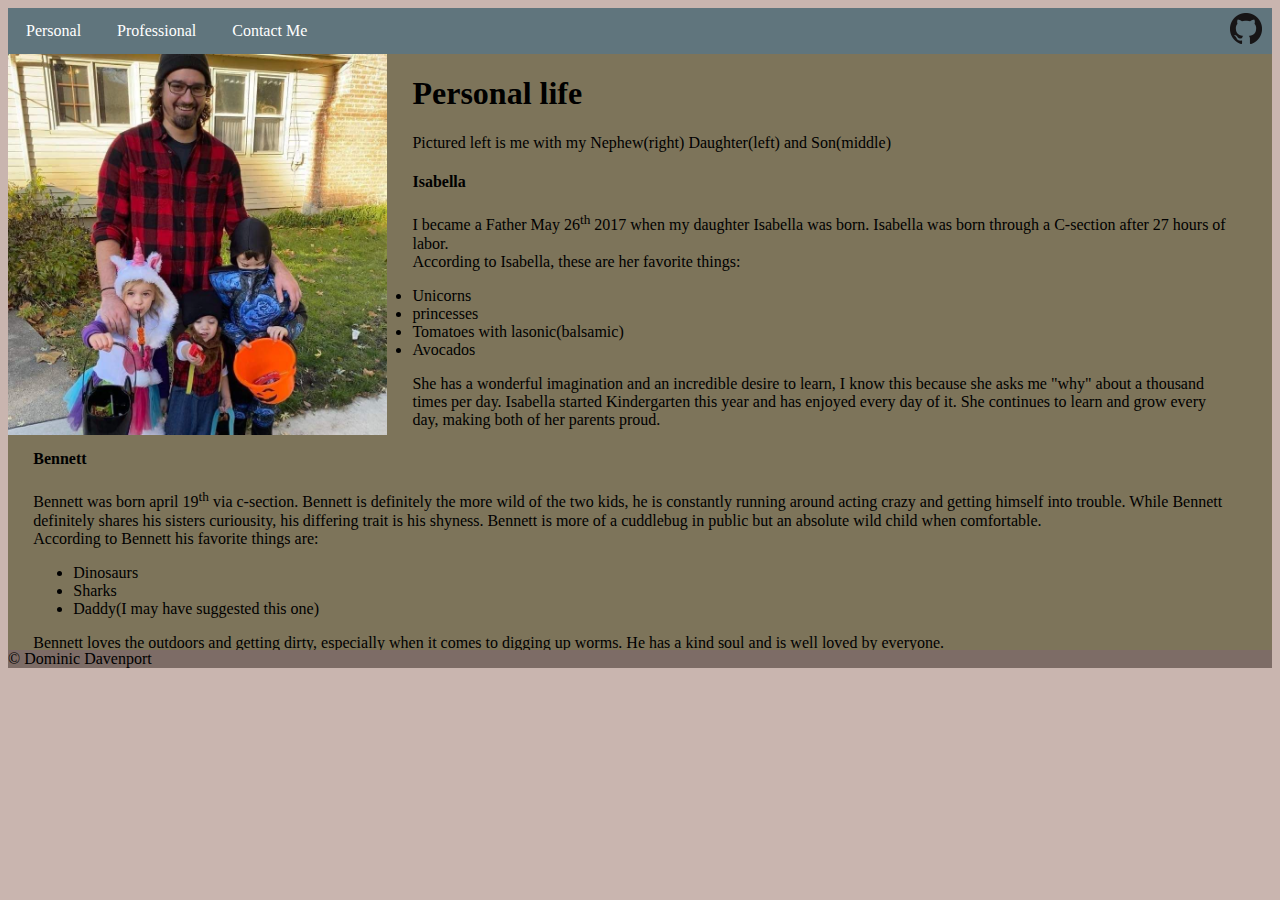
<file: index.html>
<!DOCTYPE html>
<html lang="en">
<head>
    <meta charset="UTF-8">
    <meta http-equiv="X-UA-Compatible" content="IE=edge">
    <meta name="viewport" content="width=device-width, initial-scale=1.0">
    <title>Home Page</title>
    <link rel="stylesheet" href="CSS/main.css">
</head>
<nav>
    <ul>
        <li><a href="index.html">Personal</a></li>
        <li><a href="aboutme.html">Professional</a></li>
        <li><a href="contactme.html">Contact Me</a></li>
        <li class="social"><a class="imglink" href="https://www.github.com/TrashBandiHoot" target="_blank">
            <img src="images/GitHub-Mark-32px.png" alt="GitHub"></a></li>
    </ul>
</nav>
<body>
    <img class="pic" src="images/halloween2021.jpg">
    <div> 
        <article>
            <h1>Personal life</h1>
            <p>Pictured left is me with my Nephew(right) Daughter(left) and Son(middle)</p>
            <h4>Isabella</h4>
            <p>
                I became a Father May 26<sup>th</sup> 2017 when my daughter Isabella was born. Isabella was born through a C-section after 27 hours of labor. <br>According to Isabella, these are her favorite things:
                <ul>
                    <li>Unicorns</li>
                    <li>princesses</li>
                    <li>Tomatoes with lasonic(balsamic)</li>
                    <li>Avocados</li>
                </ul>
                She has a wonderful imagination and an incredible desire to learn, I know this because she asks me "why" about a thousand times per day. Isabella started Kindergarten this year and has enjoyed every day of it.
                She continues to learn and grow every day, making both of her parents proud.
            </p>
            <h4>Bennett</h4>
            <p>
                Bennett was born april 19<sup>th</sup> via c-section. Bennett is definitely the more wild of the two kids, he is constantly running around acting crazy and getting himself into trouble.
                While Bennett definitely shares his sisters curiousity, his differing trait is his shyness. Bennett is more of a cuddlebug in public but an absolute wild child when comfortable.<br>
                According to Bennett his favorite things are:
                <ul>
                    <li>Dinosaurs</li>
                    <li>Sharks</li>
                    <li>Daddy(I may have suggested this one)</li>
                </ul>
                Bennett loves the outdoors and getting dirty, especially when it comes to digging up worms. He has a kind soul and is well loved by everyone.
            </p>
        </article>
    </div>
</body>
<footer>&copy Dominic Davenport</footer>
</html>
</file>
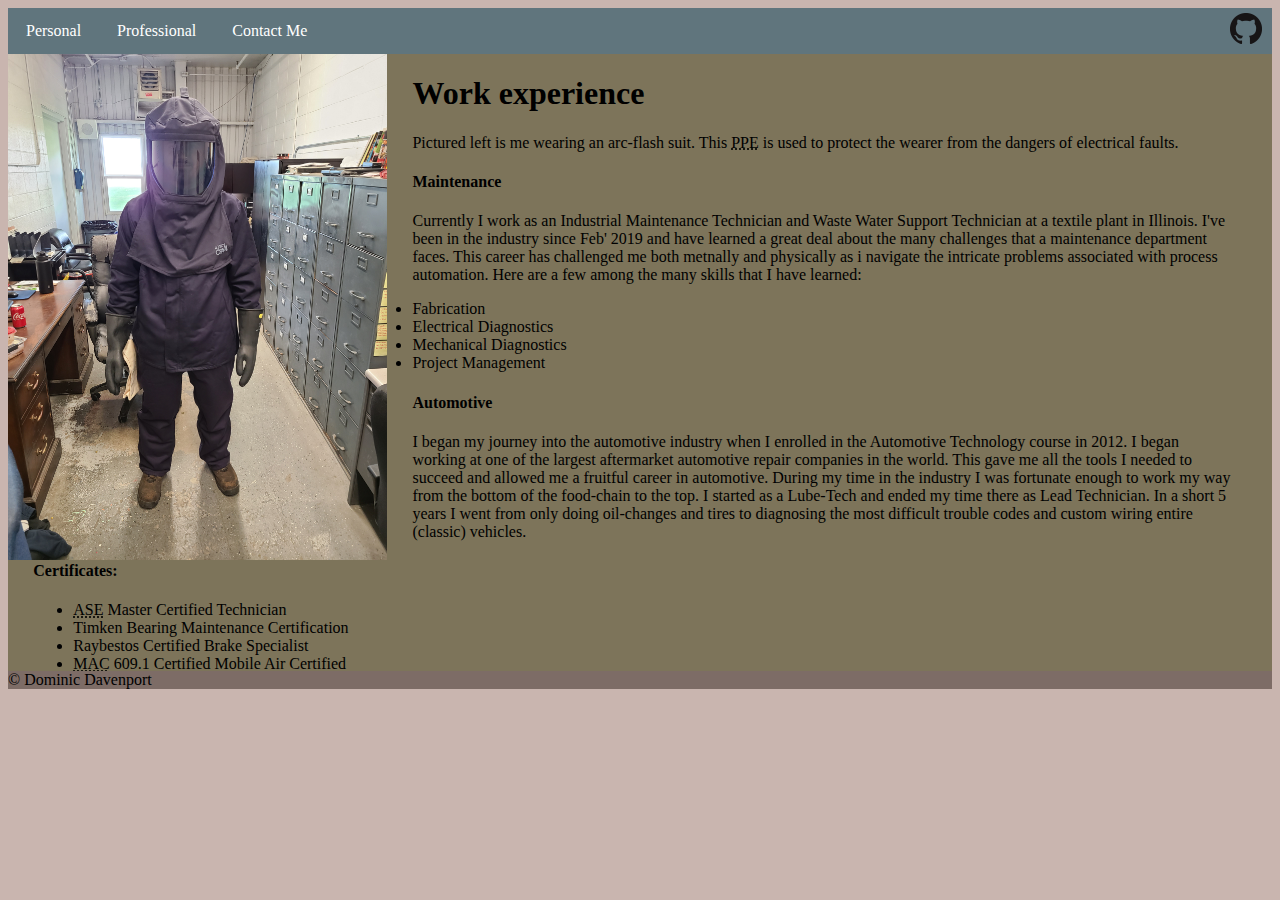
<file: aboutme.html>
<!DOCTYPE html>
<html lang="en">
<head>
    <meta charset="UTF-8">
    <meta http-equiv="X-UA-Compatible" content="IE=edge">
    <meta name="viewport" content="width=device-width, initial-scale=1.0">
    <title>About Me</title>
    <link rel="stylesheet" href="CSS/main.css">
</head>
<nav>
    <ul>
        <li><a href="index.html">Personal</a></li>
        <li><a href="aboutme.html">Professional</a></li>
        <li><a href="contactme.html">Contact Me</a></li>
        <li class="social"><a class="imglink" href="https://www.github.com/TrashBandiHoot" target="_blank">
            <img src="images/GitHub-Mark-32px.png" alt="GitHub"></a></li>
    </ul>
</nav>
<body>
    <img class="pic" src="images/electrician.jpg">
    <div>
        <article>
            <h1>Work experience</h1>
            <p>Pictured left is me wearing an arc-flash suit. This <abbr title="Personal Protective Equipment">PPE</abbr>
            is used to protect the wearer from the dangers of electrical faults.
            </p>
            <h4>Maintenance</h4>
            <p>
                Currently I work as an Industrial Maintenance Technician and Waste Water Support Technician at a textile plant in Illinois.
                I've been in the industry since Feb' 2019 and have learned a great deal about the many challenges that a maintenance department faces.
                This career has challenged me both metnally and physically as i navigate the intricate problems associated with process automation.
                Here are a few among the many skills that I have learned:
                <ul>
                    <li>Fabrication</li>
                    <li>Electrical Diagnostics</li>
                    <li>Mechanical Diagnostics</li>
                    <li>Project Management</li>
                </ul>
            </p> 
            <h4>Automotive</h4>
            <p>
                I began my journey into the automotive industry when I enrolled in the Automotive Technology course in 2012. I began working at one of the largest aftermarket 
                automotive repair companies in the world. This gave me all the tools I needed to succeed and allowed me a fruitful career in automotive. During my time in the industry 
                I was fortunate enough to work my way from the bottom of the food-chain to the top. I started as a Lube-Tech and ended my time there as Lead Technician. In a short 5 years
                I went from only doing oil-changes and tires to diagnosing the most difficult trouble codes and custom wiring entire (classic) vehicles. 
                <h4>Certificates:</h4>
                <ul>
                    <li><abbr title="Automotive Service Excellence">ASE</abbr> Master Certified Technician</li>
                    <li>Timken Bearing Maintenance Certification</li>
                    <li>Raybestos Certified Brake Specialist</li>
                    <li><abbr title="Mobile Air Conditioning">MAC</abbr> 609.1 Certified Mobile Air Certified</li>
                </ul>
            </p>
        </article>
    </div>
</body>
<footer>&copy Dominic Davenport</footer>
</html>
</file>
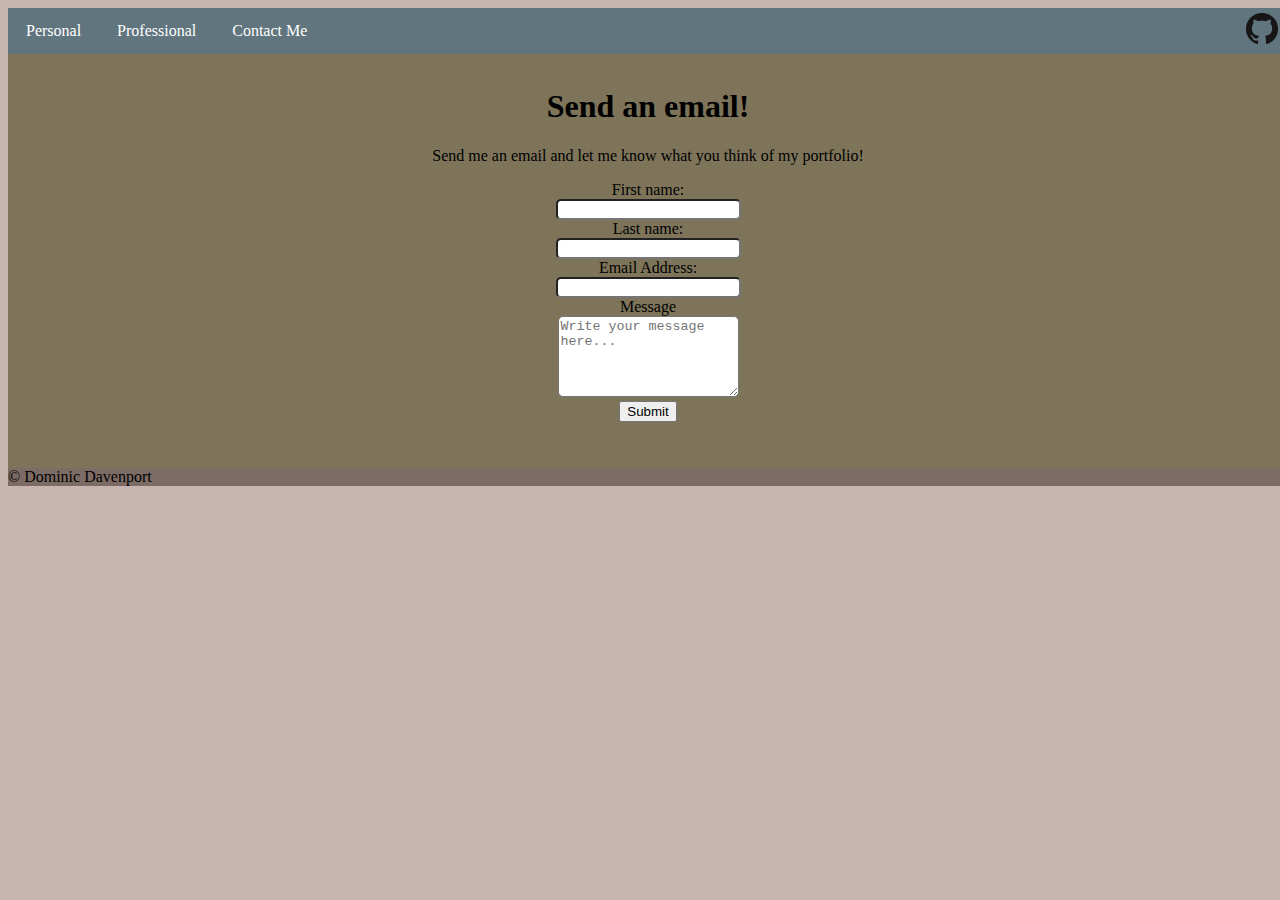
<file: contactme.html>
<!DOCTYPE html>
<html lang="en">
<head>
    <meta charset="UTF-8">
    <meta http-equiv="X-UA-Compatible" content="IE=edge">
    <meta name="viewport" content="width=device-width, initial-scale=1.0">
    <title>Contact Me</title>
    <link rel="stylesheet" href="CSS/main.css">
</head>
<nav>
    <ul>
        <li><a href="index.html">Personal</a></li>
        <li><a href="aboutme.html">Professional</a></li>
        <li><a href="contactme.html">Contact Me</a></li>
        <li class="social"><a class="imglink" href="https://www.github.com/TrashBandiHoot" target="_blank">
            <img src="images/GitHub-Mark-32px.png" alt="GitHub"></a></li>
    </ul>
</nav>
<body id="contact">
    <div id="contactdiv">
        <h1>Send an email!</h1>
        <p>Send me an email and let me know what you think of my portfolio!</p>
    <form id="contactform">
        <label for="fname">First name:</label>
        <br>
        <input type="text" id="fname" name="fname">
        <br>
        <label for="lname">Last name:</label>
        <br>
        <input type="text" id="lname" name="lname">
        <br>
        <label for="email">Email Address:</label>
        <br>
        <input type="text" id="email">
        <br>
        <label for="message">Message</label>
        <br>
        <textarea id="message" placeholder="Write your message here..."></textarea>
        <br>
        <button type="submit">Submit</button>
    </form>
    </div>
</body>
<footer>&copy Dominic Davenport</footer>
</html>
</file>
<file: CSS/main.css>
main, html{
    background-color: #C9B5AF;
    
}

nav ul {
    list-style-type: none;
    margin: 0;
    padding: 0;
    overflow: hidden;
    background-color: rgb(96, 117, 125);
}

body{
    background-color: #7D745A;
    position: absolute;
}

nav li {
    float: left;
}

.social{
    float: right;
}

.imglink{
    padding: 5px 10px;
}

li a {
    display: block;
    color: white;
    text-align: center;
    padding: 14px 18px;
    text-decoration: none;
}

li a:hover {
    background-color: rgb(201, 185, 135);
}


.pic{
    float: left;
    width: 30%;
    height: 30%;
}


article{
    position: relative;
    width: 95%;
    left: 2%;
    right: 8%;
    top: 10%;
    list-style-type: none;
}


#contact{
    width: 100%;
}

#contactdiv{
    background-color: #7D745A;
    text-align: center;
    padding-top: 1%;
    padding-bottom: 5%;
}

input{
    border-radius: 5px;
}

form{
    display: inline-block;
}

textarea{
    border-radius: 5px;
    height: 75px;
}

footer{
    background-color: #7D6C66;
    position: absolute;
    bottom: 0%;
    width: 100%;
}
</file>
